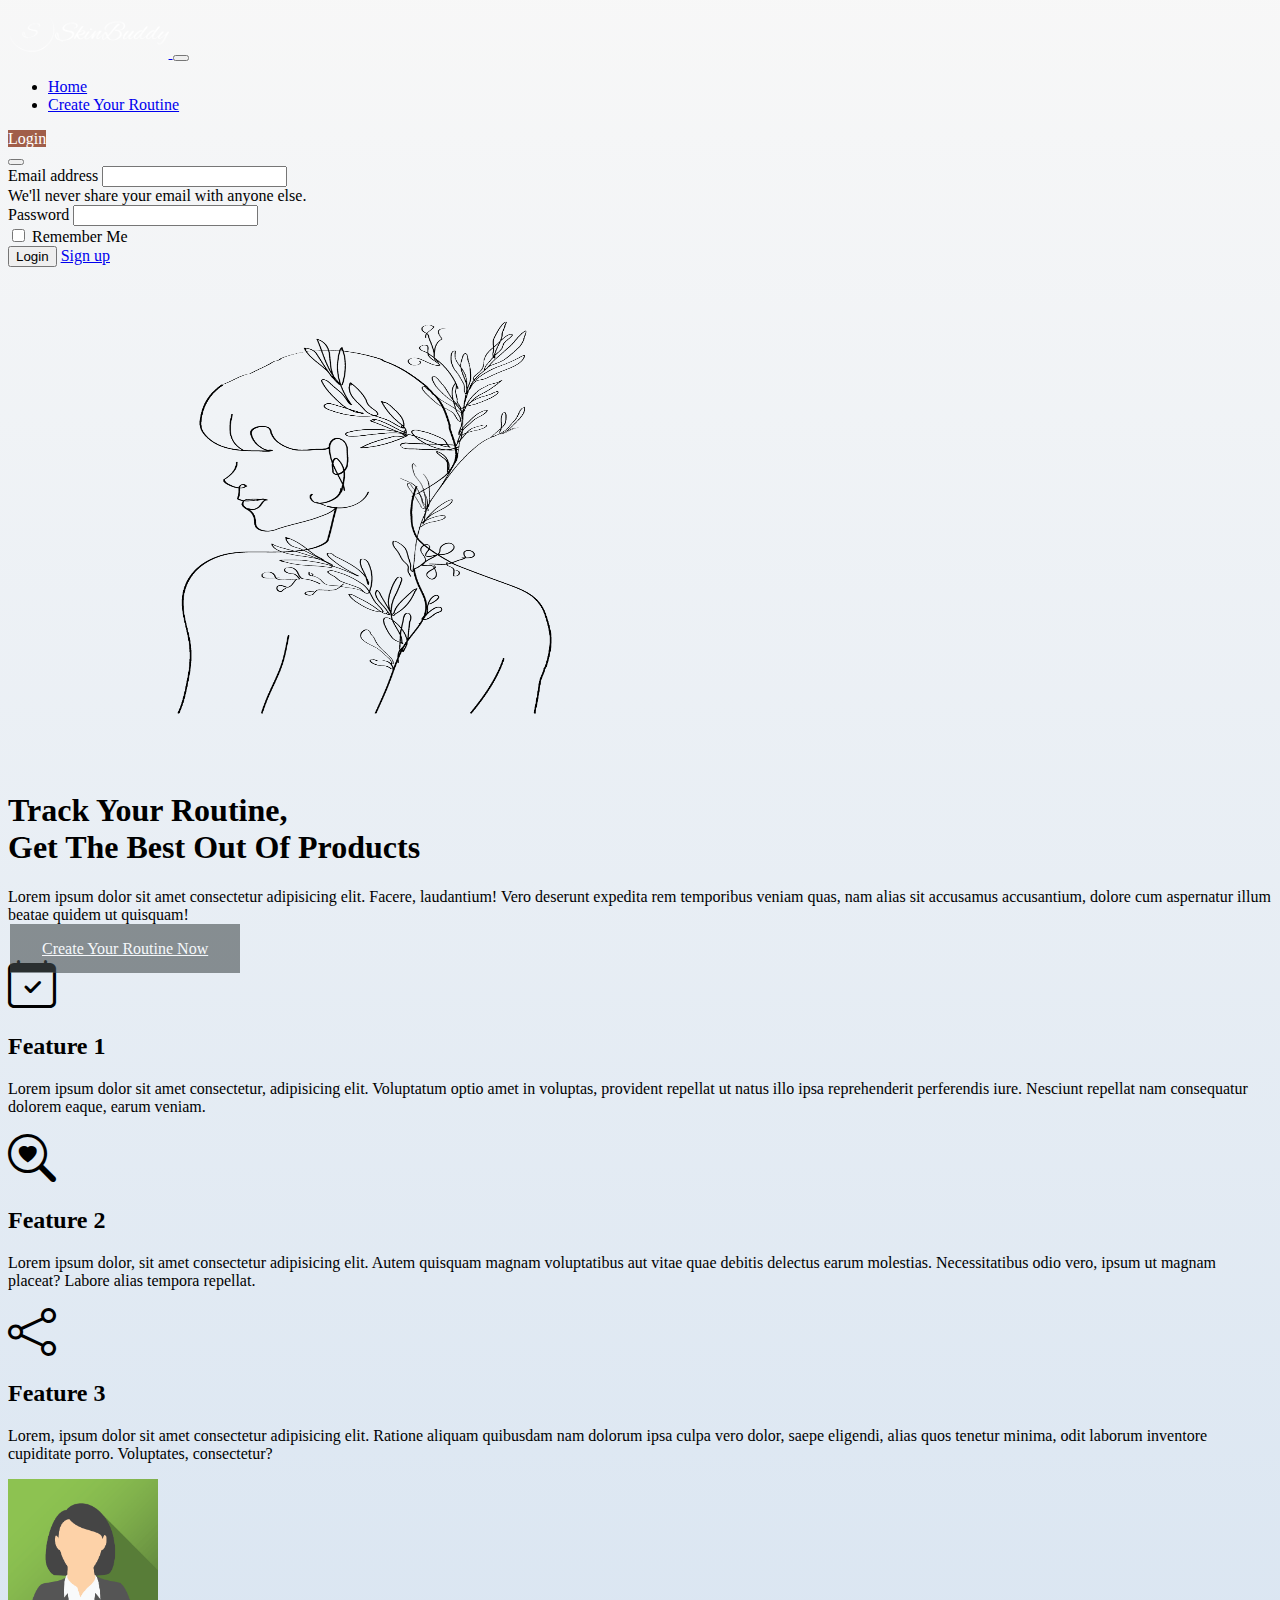
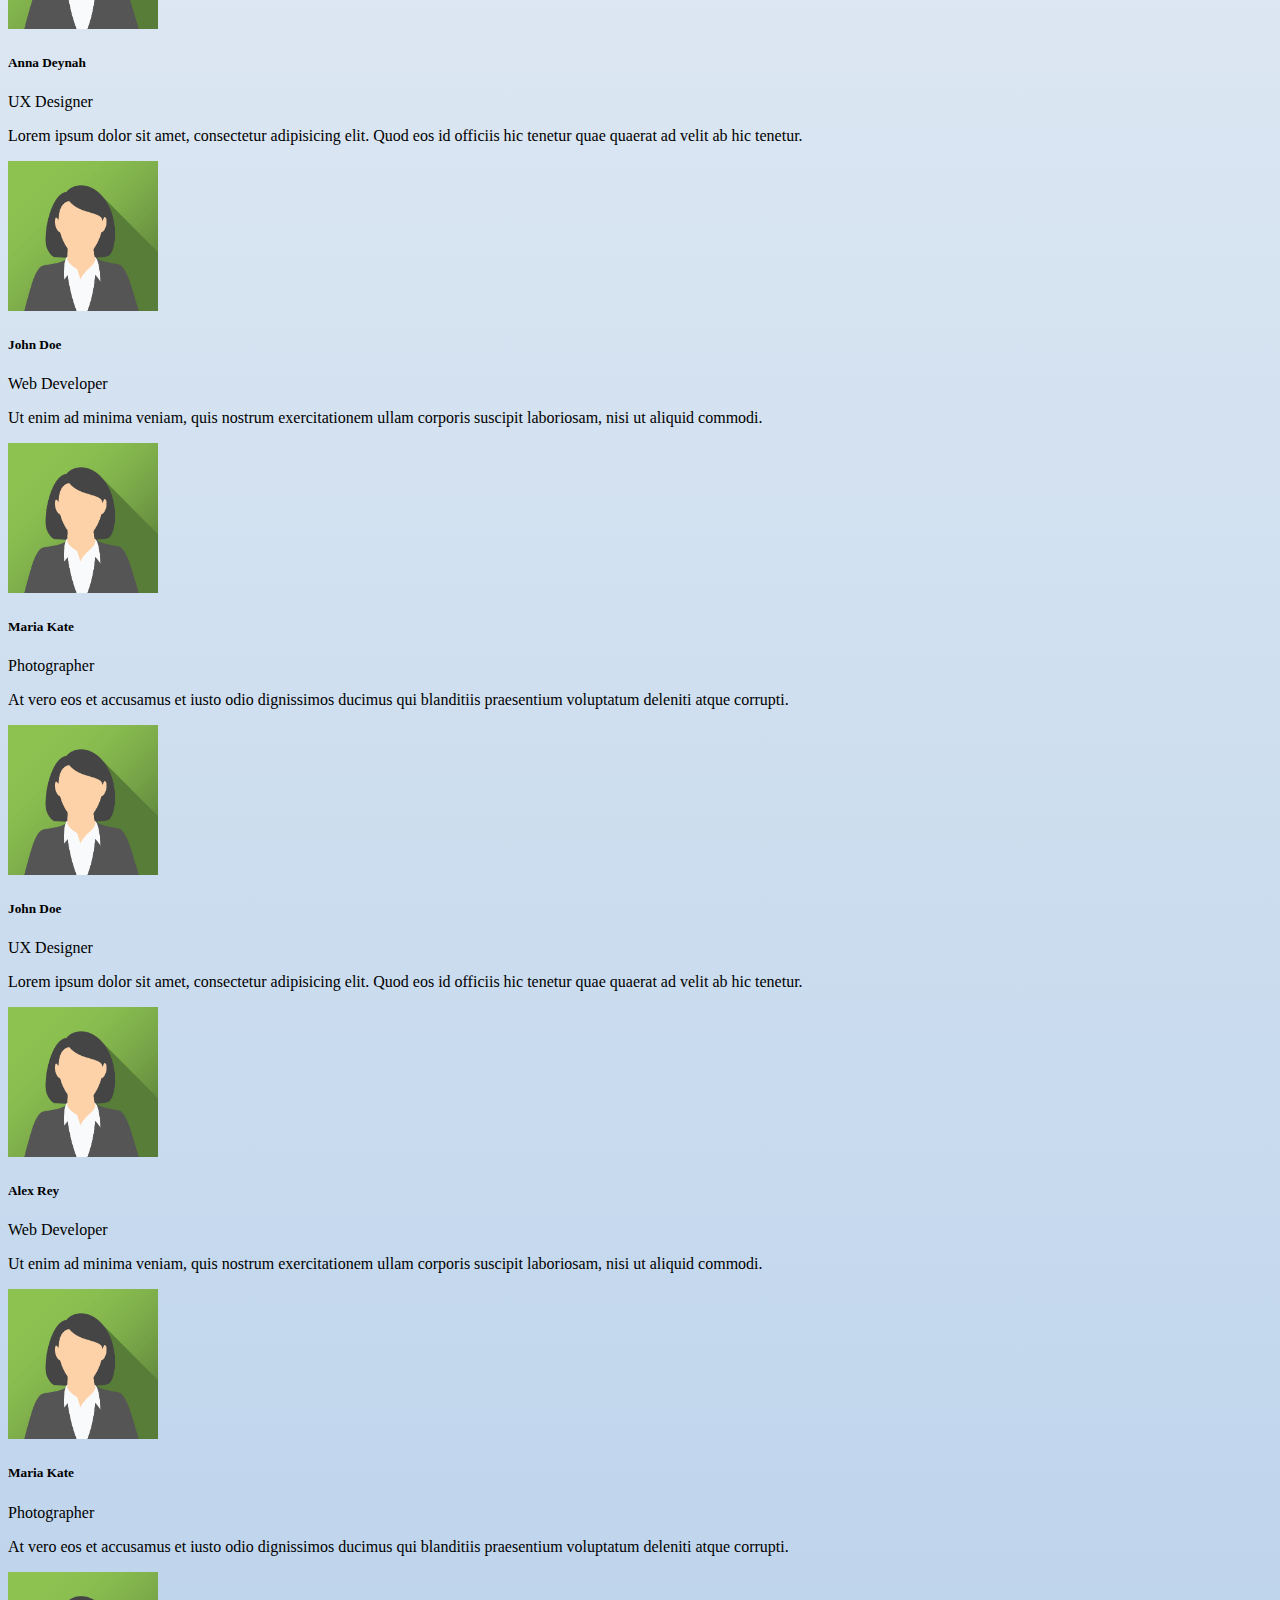
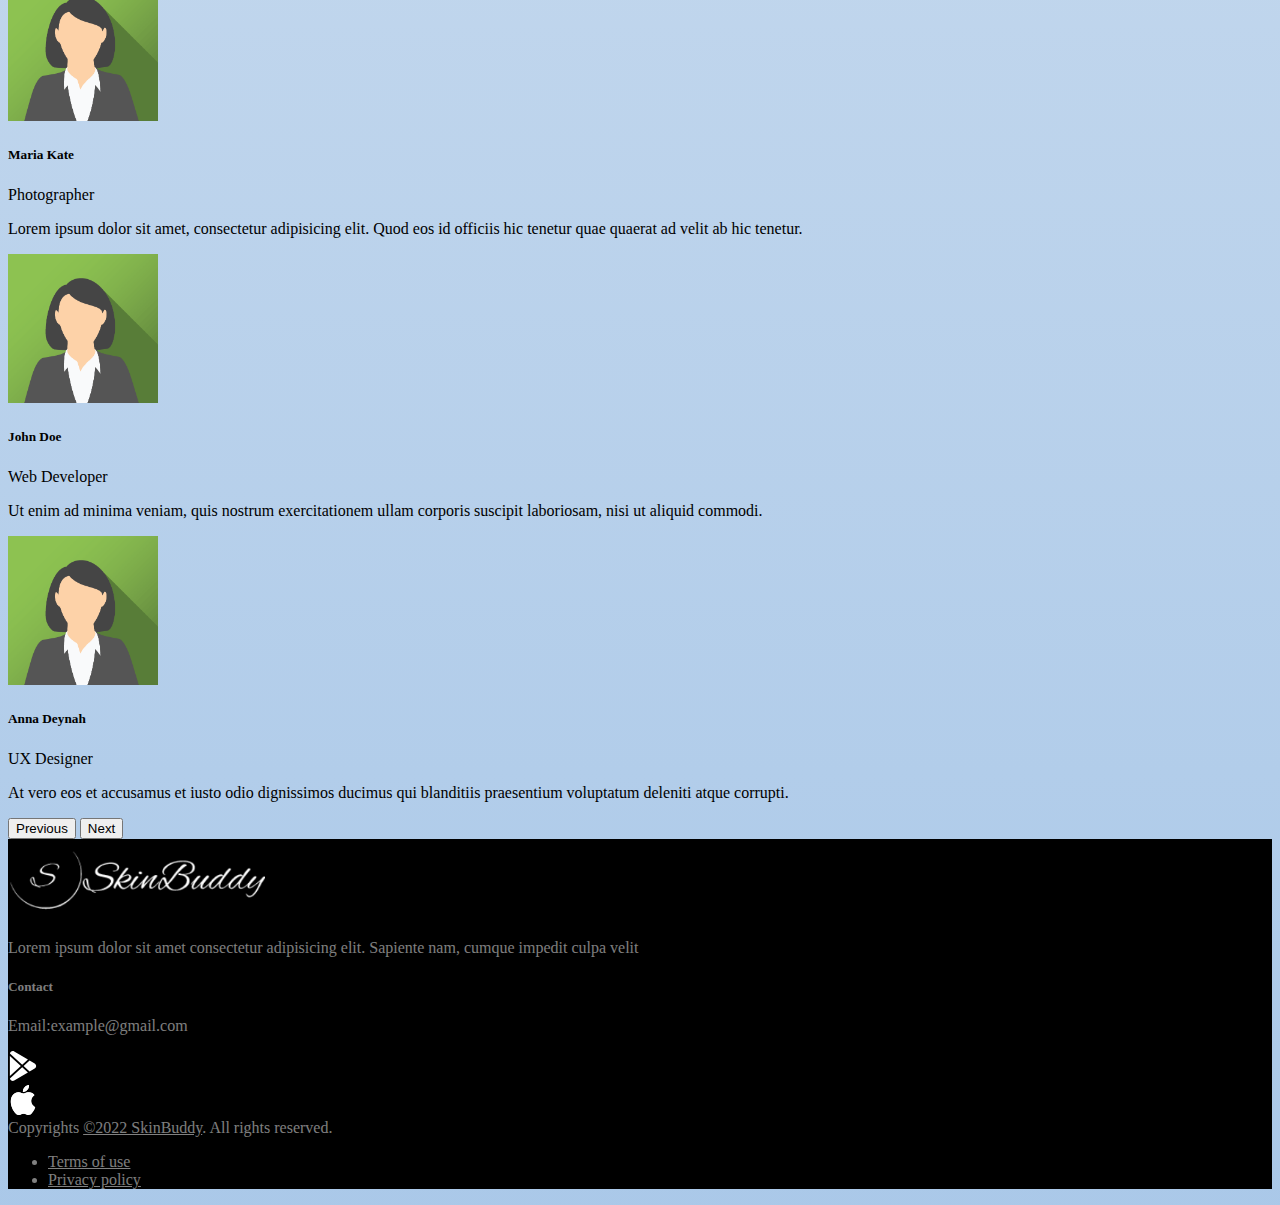
<file: index.html>
<!DOCTYPE html>
<html lang="en">

<head>
  <meta charset="UTF-8">
  <meta http-equiv="X-UA-Compatible" content="IE=edge">
  <meta name="viewport" content="width=device-width, initial-scale=1.0">
  <link href="https://cdn.jsdelivr.net/npm/bootstrap@5.0.2/dist/css/bootstrap.min.css" rel="stylesheet"
    integrity="sha384-EVSTQN3/azprG1Anm3QDgpJLIm9Nao0Yz1ztcQTwFspd3yD65VohhpuuCOmLASjC" crossorigin="anonymous">
    <link rel="stylesheet" href="https://cdn.jsdelivr.net/npm/bootstrap-icons@1.9.1/font/bootstrap-icons.css">
  <link rel="stylesheet" type="text/css" href="style.css">
  <title>SkinBuddy</title>
  <link rel="icon" type="image/x-icon" href="images/favicon.ico" />
</head>

<body>
  <header class="navbar-light navbar-sticky header-static">
    <nav class="navbar navbar-expand-xl navbar-dark bg-dark">
      <div class="container-fluid">
        <a class="navbar-brand" href="index.html">
          <img src="images/logo-brand-white.png" alt="" class="me-auto" height="50">
        </a>
        <button class="navbar-toggler" type="button" data-bs-toggle="collapse" data-bs-target="#navbarSupportedContent"
          aria-controls="navbarSupportedContent" aria-expanded="false" aria-label="Toggle navigation">
          <span class="navbar-toggler-icon"></span>
        </button>
        <div class="collapse navbar-collapse" id="navbarSupportedContent">
          <ul class="navbar-nav me-auto mb-2 mb-lg-0">
            <li class="nav-item">
              <a class="nav-link active" aria-current="page" href="#">Home</a>
            </li>
            <li class="nav-item">
              <a class="nav-link" href="routine.html">Create Your Routine</a>
            </li>
          </ul>
          <div class="nav-item">
            <a class="nav-link pull-right btn btn-secondary login-btn" role="button" href="#" data-bs-toggle="modal" data-bs-target="#loginmodal">Login</a>
            <div class="modal fade" id="loginmodal" tabindex="-1" aria-labelledby="loginmodal"
              aria-hidden="true">
              <div class="modal-dialog">
                <div class="modal-content">
                  <div class="modal-header">
                    <button type="button" class="btn-close" data-bs-dismiss="modal" aria-label="Close"></button>
                  </div>
                  <div class="modal-body">
                    <form>
                      <div class="mb-3">
                        <label for="exampleInputEmail1" class="form-label">Email address</label>
                        <input type="email" class="form-control" id="exampleInputEmail1" aria-describedby="emailHelp">
                        <div id="emailHelp" class="form-text">We'll never share your email with anyone else.</div>
                      </div>
                      <div class="mb-3">
                        <label for="exampleInputPassword1" class="form-label">Password</label>
                        <input type="password" class="form-control" id="exampleInputPassword1">
                      </div>
                      <div class="mb-3 form-check">
                        <input type="checkbox" class="form-check-input" id="exampleCheck1">
                        <label class="form-check-label" for="exampleCheck1">Remember Me</label>
                      </div>
                      <button type="submit" class="btn btn-primary">Login</button>
                      <a class="btn btn-primary" href="signup.html" role="button">Sign up</a>
                    </form>
                  </div>
                </div>
              </div>
            </div>
          </div>
        </div>
      </div>
    </nav>
  </header>
  <main>
    <section class="h-100">
      <div class="container col-xxl-8 px-4 py-5">
        <div class="row flex-lg-row-reverse align-items-center g-5 py-5">
          <div class="col-10 col-sm-8 col-lg-6">
            <img src="images/bg-image-hero-side.png" class="d-block mx-lg-auto img-fluid" alt="" width="700"
              height="500" loading="lazy">
          </div>
          <div class="col-lg-6">
            <h1 class="display-5 fw-bold lh-1 mb-3">Track Your Routine,<br>Get The Best Out Of Products</h1>
            <p class="lead" lang="zxx">Lorem ipsum dolor sit amet consectetur adipisicing elit. Facere, laudantium! Vero deserunt
              expedita rem temporibus veniam quas, nam alias sit accusamus accusantium, dolore cum aspernatur illum
              beatae
              quidem ut quisquam!</p>
            <div class="d-grid gap-2 d-md-flex justify-content-md-start">
              <a class="btn btn-outline-dark btn-lg px-4 btn-hero-cta" href="routine.html" role="button">Create Your Routine Now</a>
            </div>
          </div>
        </div>
      </div>
    </section>

    <section class="py-0 py-xl-5">
      <div class="container px-4 py-5" id="features-section">
        <div class="row g-4 py-5 row-cols-1 row-cols-lg-3">
          <div class="feature col">
            <div
              class="feature-icon d-inline-flex align-items-center justify-content-center text-bg-primary bg-gradient fs-2 mb-3">
              <i class="bi bi-calendar-check" style="font-size: 3rem;"></i>
            </div>
            <h2>Feature 1</h2>
            <p lang="zxx">Lorem ipsum dolor sit amet consectetur, adipisicing elit. Voluptatum optio amet in voluptas, provident
              repellat ut natus illo ipsa reprehenderit perferendis iure. Nesciunt repellat nam consequatur dolorem
              eaque,
              earum veniam.</p>
          </div>
          <div class="feature col">
            <div
              class="feature-icon d-inline-flex align-items-center justify-content-center text-bg-primary bg-gradient fs-2 mb-3">
              <i class="bi bi-search-heart" style="font-size: 3rem;"></i>
            </div>
            <h2>Feature 2</h2>
            <p lang="zxx">Lorem ipsum dolor, sit amet consectetur adipisicing elit. Autem quisquam magnam voluptatibus aut vitae
              quae
              debitis delectus earum molestias. Necessitatibus odio vero, ipsum ut magnam placeat? Labore alias tempora
              repellat.</p>
          </div>
          <div class="feature col">
            <div
              class="feature-icon d-inline-flex align-items-center justify-content-center text-bg-primary bg-gradient fs-2 mb-3">
              <i class="bi bi-share" style="font-size: 3rem;"></i>
            </div>
            <h2>Feature 3</h2>
            <p lang="zxx">Lorem, ipsum dolor sit amet consectetur adipisicing elit. Ratione aliquam quibusdam nam dolorum ipsa
              culpa
              vero dolor, saepe eligendi, alias quos tenetur minima, odit laborum inventore cupiditate porro.
              Voluptates,
              consectetur?
            </p>
          </div>
        </div>
      </div>
    </section>

    <section class="pb-3">
      <div id="carouselExampleControls" class="carousel slide carousel-dark text-center py-5" data-mdb-ride="carousel">
        <div class="carousel-inner py-4">
          <div class="carousel-item active">
            <div class="container">
              <div class="row">
                <div class="col-lg-4">
                  <img class="rounded-circle shadow-1-strong mb-4" src="images/card-jane-doe.png" alt="avatar"
                    style="width: 150px;" />
                  <h5 class="mb-3">Anna Deynah</h5>
                  <p>UX Designer</p>
                  <p class="text-muted" lang="zxx">
                    <i class="fas fa-quote-left pe-2"></i>
                    Lorem ipsum dolor sit amet, consectetur adipisicing elit. Quod eos id
                    officiis hic tenetur quae quaerat ad velit ab hic tenetur.
                  </p>
                </div>

                <div class="col-lg-4 d-none d-lg-block">
                  <img class="rounded-circle shadow-1-strong mb-4" src="images/card-jane-doe.png" alt="avatar"
                    style="width: 150px;" />
                  <h5 class="mb-3">John Doe</h5>
                  <p>Web Developer</p>
                  <p class="text-muted" lang="zxx">
                    <i class="fas fa-quote-left pe-2"></i>
                    Ut enim ad minima veniam, quis nostrum exercitationem ullam corporis
                    suscipit laboriosam, nisi ut aliquid commodi.
                  </p>
                </div>

                <div class="col-lg-4 d-none d-lg-block">
                  <img class="rounded-circle shadow-1-strong mb-4" src="images/card-jane-doe.png" alt="avatar"
                    style="width: 150px;" />
                  <h5 class="mb-3">Maria Kate</h5>
                  <p>Photographer</p>
                  <p class="text-muted" lang="zxx">
                    <i class="fas fa-quote-left pe-2"></i>
                    At vero eos et accusamus et iusto odio dignissimos ducimus qui blanditiis
                    praesentium voluptatum deleniti atque corrupti.
                  </p>
                </div>
              </div>
            </div>
          </div>

          <div class="carousel-item">
            <div class="container">
              <div class="row">
                <div class="col-lg-4">
                  <img class="rounded-circle shadow-1-strong mb-4" src="images/card-jane-doe.png" alt="avatar"
                    style="width: 150px;" />
                  <h5 class="mb-3">John Doe</h5>
                  <p>UX Designer</p>
                  <p class="text-muted" lang="zxx">
                    <i class="fas fa-quote-left pe-2"></i>
                    Lorem ipsum dolor sit amet, consectetur adipisicing elit. Quod eos id
                    officiis hic tenetur quae quaerat ad velit ab hic tenetur.
                  </p>
                </div>

                <div class="col-lg-4 d-none d-lg-block">
                  <img class="rounded-circle shadow-1-strong mb-4" src="images/card-jane-doe.png" alt="avatar"
                    style="width: 150px;" />
                  <h5 class="mb-3">Alex Rey</h5>
                  <p>Web Developer</p>
                  <p class="text-muted" lang="zxx">
                    <i class="fas fa-quote-left pe-2"></i>
                    Ut enim ad minima veniam, quis nostrum exercitationem ullam corporis
                    suscipit laboriosam, nisi ut aliquid commodi.
                  </p>
                </div>

                <div class="col-lg-4 d-none d-lg-block">
                  <img class="rounded-circle shadow-1-strong mb-4" src="images/card-jane-doe.png" alt="avatar"
                    style="width: 150px;" />
                  <h5 class="mb-3">Maria Kate</h5>
                  <p>Photographer</p>
                  <p class="text-muted" lang="zxx">
                    <i class="fas fa-quote-left pe-2"></i>
                    At vero eos et accusamus et iusto odio dignissimos ducimus qui blanditiis
                    praesentium voluptatum deleniti atque corrupti.
                  </p>
                </div>
              </div>
            </div>
          </div>

          <div class="carousel-item">
            <div class="container">
              <div class="row">
                <div class="col-lg-4">
                  <img class="rounded-circle shadow-1-strong mb-4" src="images/card-jane-doe.png" alt="avatar"
                    style="width: 150px;" />
                  <h5 class="mb-3">Maria Kate</h5>
                  <p>Photographer</p>
                  <p class="text-muted" lang="zxx">
                    <i class="fas fa-quote-left pe-2"></i>
                    Lorem ipsum dolor sit amet, consectetur adipisicing elit. Quod eos id
                    officiis hic tenetur quae quaerat ad velit ab hic tenetur.
                  </p>
                </div>

                <div class="col-lg-4 d-none d-lg-block">
                  <img class="rounded-circle shadow-1-strong mb-4" src="images/card-jane-doe.png" alt="avatar"
                    style="width: 150px;" />
                  <h5 class="mb-3">John Doe</h5>
                  <p>Web Developer</p>
                  <p class="text-muted" lang="zxx">
                    <i class="fas fa-quote-left pe-2"></i>
                    Ut enim ad minima veniam, quis nostrum exercitationem ullam corporis
                    suscipit laboriosam, nisi ut aliquid commodi.
                  </p>
                </div>

                <div class="col-lg-4 d-none d-lg-block">
                  <img class="rounded-circle shadow-1-strong mb-4" src="images/card-jane-doe.png" alt="avatar"
                    style="width: 150px;" />
                  <h5 class="mb-3">Anna Deynah</h5>
                  <p>UX Designer</p>
                  <p class="text-muted" lang="zxx">
                    <i class="fas fa-quote-left pe-2"></i>
                    At vero eos et accusamus et iusto odio dignissimos ducimus qui blanditiis
                    praesentium voluptatum deleniti atque corrupti.
                  </p>
                </div>
              </div>
            </div>
          </div>
        </div>

        <button class="carousel-control-prev" type="button" data-bs-target="#carouselExampleControls"
          data-bs-slide="prev">
          <span class="carousel-control-prev-icon" aria-hidden="true"></span>
          <span class="visually-hidden">Previous</span>
        </button>
        <button class="carousel-control-next" type="button" data-bs-target="#carouselExampleControls"
          data-bs-slide="next">
          <span class="carousel-control-next-icon" aria-hidden="true"></span>
          <span class="visually-hidden">Next</span>
        </button>
      </div>

    </section>
  </main>

  <footer class="pt-2">
    <div class="container">
      <div class="row g-4">
        <div class="col-lg-3">
          <a class="me-0" href="index.html">
            <img class="light-mode-item h-20px me-auto" src="images/logo-brand-white.png" alt="logo"
              height="80">
          </a>
          <p class="my-1" lang="zxx">Lorem ipsum dolor sit amet consectetur adipisicing elit. Sapiente nam, cumque
            impedit culpa velit </p>
        </div>
        <div class="col-lg-6">
        </div>
        <div class="col-lg-3 py-2">
          <h5 class="mb-1 mb-md-2">Contact</h5>
          <p class="mb-0">Email:<span class="h6 fw-light ms-2">example@gmail.com</span></p>
          <div class="row mt-2 py-sm-4">
            <div class="col-6 col-sm-4 col-md-3 col-lg-6">
              <a href="#"> <svg xmlns="http://www.w3.org/2000/svg" width="30" height="30" fill="currentColor"
                  class="bi bi-google-play" viewBox="0 0 16 16">
                  <path
                    d="M14.222 9.374c1.037-.61 1.037-2.137 0-2.748L11.528 5.04 8.32 8l3.207 2.96 2.694-1.586Zm-3.595 2.116L7.583 8.68 1.03 14.73c.201 1.029 1.36 1.61 2.303 1.055l7.294-4.295ZM1 13.396V2.603L6.846 8 1 13.396ZM1.03 1.27l6.553 6.05 3.044-2.81L3.333.215C2.39-.341 1.231.24 1.03 1.27Z" />
                </svg></a>
            </div>
            <div class="col-6 col-sm-4 col-md-3 col-lg-6 px-8">
              <a href="#"> <svg xmlns="http://www.w3.org/2000/svg" width="30" height="30" fill="currentColor"
                  class="bi bi-apple" viewBox="0 0 16 16">
                  <path
                    d="M11.182.008C11.148-.03 9.923.023 8.857 1.18c-1.066 1.156-.902 2.482-.878 2.516.024.034 1.52.087 2.475-1.258.955-1.345.762-2.391.728-2.43Zm3.314 11.733c-.048-.096-2.325-1.234-2.113-3.422.212-2.189 1.675-2.789 1.698-2.854.023-.065-.597-.79-1.254-1.157a3.692 3.692 0 0 0-1.563-.434c-.108-.003-.483-.095-1.254.116-.508.139-1.653.589-1.968.607-.316.018-1.256-.522-2.267-.665-.647-.125-1.333.131-1.824.328-.49.196-1.422.754-2.074 2.237-.652 1.482-.311 3.83-.067 4.56.244.729.625 1.924 1.273 2.796.576.984 1.34 1.667 1.659 1.899.319.232 1.219.386 1.843.067.502-.308 1.408-.485 1.766-.472.357.013 1.061.154 1.782.539.571.197 1.111.115 1.652-.105.541-.221 1.324-1.059 2.238-2.758.347-.79.505-1.217.473-1.282Z" />
                  <path
                    d="M11.182.008C11.148-.03 9.923.023 8.857 1.18c-1.066 1.156-.902 2.482-.878 2.516.024.034 1.52.087 2.475-1.258.955-1.345.762-2.391.728-2.43Zm3.314 11.733c-.048-.096-2.325-1.234-2.113-3.422.212-2.189 1.675-2.789 1.698-2.854.023-.065-.597-.79-1.254-1.157a3.692 3.692 0 0 0-1.563-.434c-.108-.003-.483-.095-1.254.116-.508.139-1.653.589-1.968.607-.316.018-1.256-.522-2.267-.665-.647-.125-1.333.131-1.824.328-.49.196-1.422.754-2.074 2.237-.652 1.482-.311 3.83-.067 4.56.244.729.625 1.924 1.273 2.796.576.984 1.34 1.667 1.659 1.899.319.232 1.219.386 1.843.067.502-.308 1.408-.485 1.766-.472.357.013 1.061.154 1.782.539.571.197 1.111.115 1.652-.105.541-.221 1.324-1.059 2.238-2.758.347-.79.505-1.217.473-1.282Z" />
                </svg> </a>
            </div>
          </div>
        </div>
      </div>
      <div class="py-sm-2">
        <div class="container px-0">
          <div class="d-lg-flex justify-content-between align-items-center py-3 text-center">
            <div class="text-primary-hover"> Copyrights <a href="#" class="text-white-50 copyright-text">©2022
                SkinBuddy</a>. All rights reserved. </div>
            <div class="mt-3 mt-lg-0">
              <ul class="nav list-inline mb-0 justify-content-center">
                <li class="list-inline-item"><a class="nav-link tcaLinks" href="#">Terms of use</a></li>
                <li class="list-inline-item"><a class="nav-link pe-0 tcaLinks" href="#">Privacy policy</a></li>
              </ul>
            </div>
          </div>
        </div>
      </div>
    </div>
  </footer>

  <script src="https://cdn.jsdelivr.net/npm/bootstrap@5.0.2/dist/js/bootstrap.bundle.min.js"
    integrity="sha384-MrcW6ZMFYlzcLA8Nl+NtUVF0sA7MsXsP1UyJoMp4YLEuNSfAP+JcXn/tWtIaxVXM"
    crossorigin="anonymous"></script>
    <script src="script.js"></script>
</body>

</html>
</file>
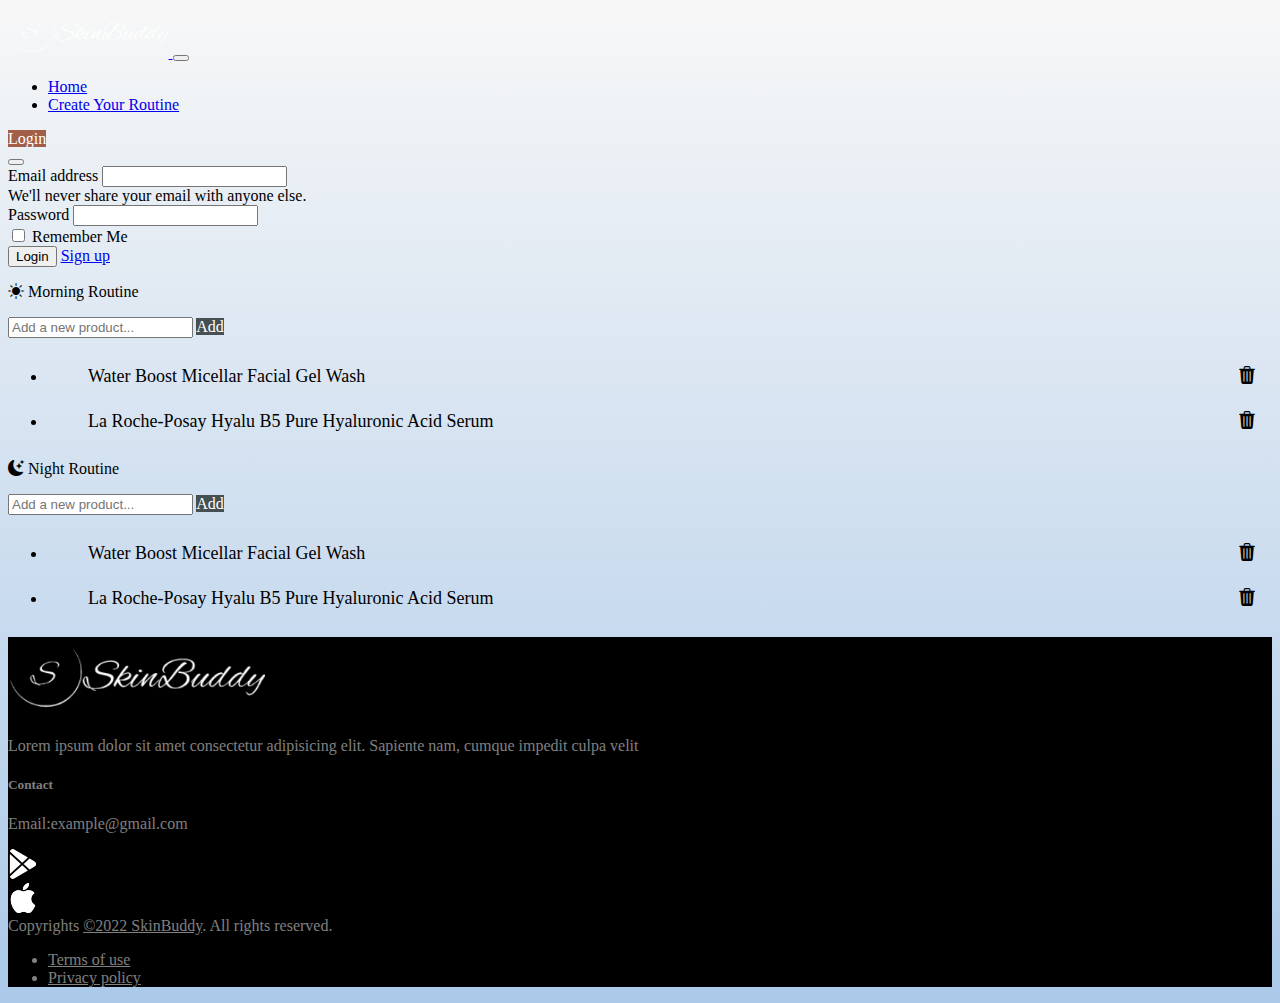
<file: routine.html>
<!DOCTYPE html>
<html lang="en">

<head>
    <meta charset="UTF-8">
    <meta http-equiv="X-UA-Compatible" content="IE=edge">
    <meta name="viewport" content="width=device-width, initial-scale=1.0">
    <link href="https://cdn.jsdelivr.net/npm/bootstrap@5.0.2/dist/css/bootstrap.min.css" rel="stylesheet"
        integrity="sha384-EVSTQN3/azprG1Anm3QDgpJLIm9Nao0Yz1ztcQTwFspd3yD65VohhpuuCOmLASjC" crossorigin="anonymous">
    <link rel="stylesheet" href="https://cdn.jsdelivr.net/npm/bootstrap-icons@1.9.1/font/bootstrap-icons.css">
    <link rel="stylesheet" type="text/css" href="style.css">
    <title>Create Your Routine</title>
    <link rel="icon" type="image/x-icon" href="images/favicon.ico" />
</head>

<body>
    <header class="navbar-light navbar-sticky header-static">
        <nav class="navbar navbar-expand-xl navbar-dark bg-dark">
          <div class="container-fluid">
            <a class="navbar-brand" href="index.html">
              <img class="me-auto" src="images/logo-brand-white.png" alt="" height="50">
            </a>
            <button class="navbar-toggler" type="button" data-bs-toggle="collapse" data-bs-target="#navbarSupportedContent"
              aria-controls="navbarSupportedContent" aria-expanded="false" aria-label="Toggle navigation">
              <span class="navbar-toggler-icon"></span>
            </button>
            <div class="collapse navbar-collapse" id="navbarSupportedContent">
              <ul class="navbar-nav me-auto mb-2 mb-lg-0">
                <li class="nav-item">
                  <a class="nav-link" href="index.html">Home</a>
                </li>
                <li class="nav-item">
                  <a class="nav-link active" aria-current="page" href="#">Create Your Routine</a>
                </li>
              </ul>
              <div class="nav-item">
                <a class="nav-link pull-right btn btn-secondary login-btn" role="button" href="#" data-bs-toggle="modal" data-bs-target="#loginmodal">Login</a>
                <div class="modal fade" id="loginmodal" tabindex="-1" aria-labelledby="loginmodal"
                  aria-hidden="true">
                  <div class="modal-dialog">
                    <div class="modal-content">
                      <div class="modal-header">
                        <button type="button" class="btn-close" data-bs-dismiss="modal" aria-label="Close"></button>
                      </div>
                      <div class="modal-body">
                        <form>
                          <div class="mb-3">
                            <label for="exampleInputEmail1" class="form-label">Email address</label>
                            <input type="email" class="form-control" id="exampleInputEmail1" aria-describedby="emailHelp">
                            <div id="emailHelp" class="form-text">We'll never share your email with anyone else.</div>
                          </div>
                          <div class="mb-3">
                            <label for="exampleInputPassword1" class="form-label">Password</label>
                            <input type="password" class="form-control" id="exampleInputPassword1">
                          </div>
                          <div class="mb-3 form-check">
                            <input type="checkbox" class="form-check-input" id="exampleCheck1">
                            <label class="form-check-label" for="exampleCheck1">Remember Me</label>
                          </div>
                          <button type="submit" class="btn btn-primary">Login</button>
                          <a class="btn btn-primary" href="signup.html" role="button">Sign up</a>
                        </form>
                      </div>
                    </div>
                  </div>
                </div>
              </div>
            </div>
          </div>
        </nav>
      </header>
    <main>       
            <div class="container h-100 py-md-5">
                <div class="my-3">
                    <p class="h1 text-center mt-3 mb-4 pb-3 text-morning-title">
                        <i class="bi bi-sun-fill"></i>
                        Morning Routine
                    </p>
                    <div class="d-flex flex-row">
                        <input type="text" class="form-control me-2" id="productListInput1" placeholder="Add a new product...">
                        <span onclick="newElementToMorning()" class="btn btn-morning-add">Add</span>
                    </div>
                </div>
                <!--Add a calender if needed -->

                <ul id="morningList" class="list-unstyled">
                    <li class="morning-list-item">
                        Water Boost Micellar Facial Gel Wash
                    </li>
                    <li class="morning-list-item">La Roche-Posay Hyalu B5 Pure Hyaluronic Acid Serum
                    </li>
                </ul>
            </div>
       

            <div class="container h-100 py-md-5">
                <div class="my-3">
                    <p class="h1 text-center mt-3 mb-4 pb-3 text-morning-title">
                        <i class="bi bi-moon-stars-fill"></i>
                        Night Routine
                    </p>
                    <div class="d-flex flex-row">
                        <input type="text" class="form-control me-2" id="productListInput2" placeholder="Add a new product...">
                        <span onclick="newElementToNight()" class="btn btn-morning-add">Add</span>
                    </div>
                </div>
                <!--Add a calender if needed -->

                <ul id="nightList" class="list-unstyled">
                    <li class="night-list-item">
                        Water Boost Micellar Facial Gel Wash
                    </li>
                    <li class="night-list-item">La Roche-Posay Hyalu B5 Pure Hyaluronic Acid Serum
                    </li>
                </ul>
            </div>

    </main>

    <footer class="pt-2">
        <div class="container">
          <div class="row g-4">
            <div class="col-lg-3">
              <a class="me-0" href="index.html">
                <img class="light-mode-item h-20px me-auto" src="images/logo-brand-white.png" alt="logo"
                  height="80">
              </a>
              <p class="my-1">Lorem ipsum dolor sit amet consectetur adipisicing elit. Sapiente nam, cumque
                impedit culpa velit </p>
            </div>
            <div class="col-lg-6">
            </div>
            <div class="col-lg-3 py-2">
              <h5 class="mb-1 mb-md-2">Contact</h5>
              <p class="mb-0">Email:<span class="h6 fw-light ms-2">example@gmail.com</span></p>
              <div class="row mt-2 py-sm-4">
                <div class="col-6 col-sm-4 col-md-3 col-lg-6">
                  <a href="#"> <svg xmlns="http://www.w3.org/2000/svg" width="30" height="30" fill="currentColor"
                      class="bi bi-google-play" viewBox="0 0 16 16">
                      <path
                        d="M14.222 9.374c1.037-.61 1.037-2.137 0-2.748L11.528 5.04 8.32 8l3.207 2.96 2.694-1.586Zm-3.595 2.116L7.583 8.68 1.03 14.73c.201 1.029 1.36 1.61 2.303 1.055l7.294-4.295ZM1 13.396V2.603L6.846 8 1 13.396ZM1.03 1.27l6.553 6.05 3.044-2.81L3.333.215C2.39-.341 1.231.24 1.03 1.27Z" />
                    </svg></a>
                </div>
                <div class="col-6 col-sm-4 col-md-3 col-lg-6 px-8">
                  <a href="#"> <svg xmlns="http://www.w3.org/2000/svg" width="30" height="30" fill="currentColor"
                      class="bi bi-apple" viewBox="0 0 16 16">
                      <path
                        d="M11.182.008C11.148-.03 9.923.023 8.857 1.18c-1.066 1.156-.902 2.482-.878 2.516.024.034 1.52.087 2.475-1.258.955-1.345.762-2.391.728-2.43Zm3.314 11.733c-.048-.096-2.325-1.234-2.113-3.422.212-2.189 1.675-2.789 1.698-2.854.023-.065-.597-.79-1.254-1.157a3.692 3.692 0 0 0-1.563-.434c-.108-.003-.483-.095-1.254.116-.508.139-1.653.589-1.968.607-.316.018-1.256-.522-2.267-.665-.647-.125-1.333.131-1.824.328-.49.196-1.422.754-2.074 2.237-.652 1.482-.311 3.83-.067 4.56.244.729.625 1.924 1.273 2.796.576.984 1.34 1.667 1.659 1.899.319.232 1.219.386 1.843.067.502-.308 1.408-.485 1.766-.472.357.013 1.061.154 1.782.539.571.197 1.111.115 1.652-.105.541-.221 1.324-1.059 2.238-2.758.347-.79.505-1.217.473-1.282Z" />
                      <path
                        d="M11.182.008C11.148-.03 9.923.023 8.857 1.18c-1.066 1.156-.902 2.482-.878 2.516.024.034 1.52.087 2.475-1.258.955-1.345.762-2.391.728-2.43Zm3.314 11.733c-.048-.096-2.325-1.234-2.113-3.422.212-2.189 1.675-2.789 1.698-2.854.023-.065-.597-.79-1.254-1.157a3.692 3.692 0 0 0-1.563-.434c-.108-.003-.483-.095-1.254.116-.508.139-1.653.589-1.968.607-.316.018-1.256-.522-2.267-.665-.647-.125-1.333.131-1.824.328-.49.196-1.422.754-2.074 2.237-.652 1.482-.311 3.83-.067 4.56.244.729.625 1.924 1.273 2.796.576.984 1.34 1.667 1.659 1.899.319.232 1.219.386 1.843.067.502-.308 1.408-.485 1.766-.472.357.013 1.061.154 1.782.539.571.197 1.111.115 1.652-.105.541-.221 1.324-1.059 2.238-2.758.347-.79.505-1.217.473-1.282Z" />
                    </svg> </a>
                </div>
              </div>
            </div>
          </div>
          <div class="py-sm-2">
            <div class="container px-0">
              <div class="d-lg-flex justify-content-between align-items-center py-3 text-center text-md-left">
                <div class="text-primary-hover"> Copyrights <a href="#" class="text-white-50 copyright-text">©2022
                    SkinBuddy</a>. All rights reserved. </div>
                <div class="mt-3 mt-lg-0">
                  <ul class="nav list-inline mb-0 justify-content-center">
                    <li class="list-inline-item"><a class="nav-link tcaLinks" href="#">Terms of use</a></li>
                    <li class="list-inline-item"><a class="nav-link pe-0 tcaLinks" href="#">Privacy policy</a></li>
                  </ul>
                </div>
              </div>
            </div>
          </div>
        </div>
      </footer>

    <script src="https://cdn.jsdelivr.net/npm/bootstrap@5.0.2/dist/js/bootstrap.bundle.min.js"
        integrity="sha384-MrcW6ZMFYlzcLA8Nl+NtUVF0sA7MsXsP1UyJoMp4YLEuNSfAP+JcXn/tWtIaxVXM"
        crossorigin="anonymous"></script>
        <script src="script.js"></script>
</body>

</html>
</file>
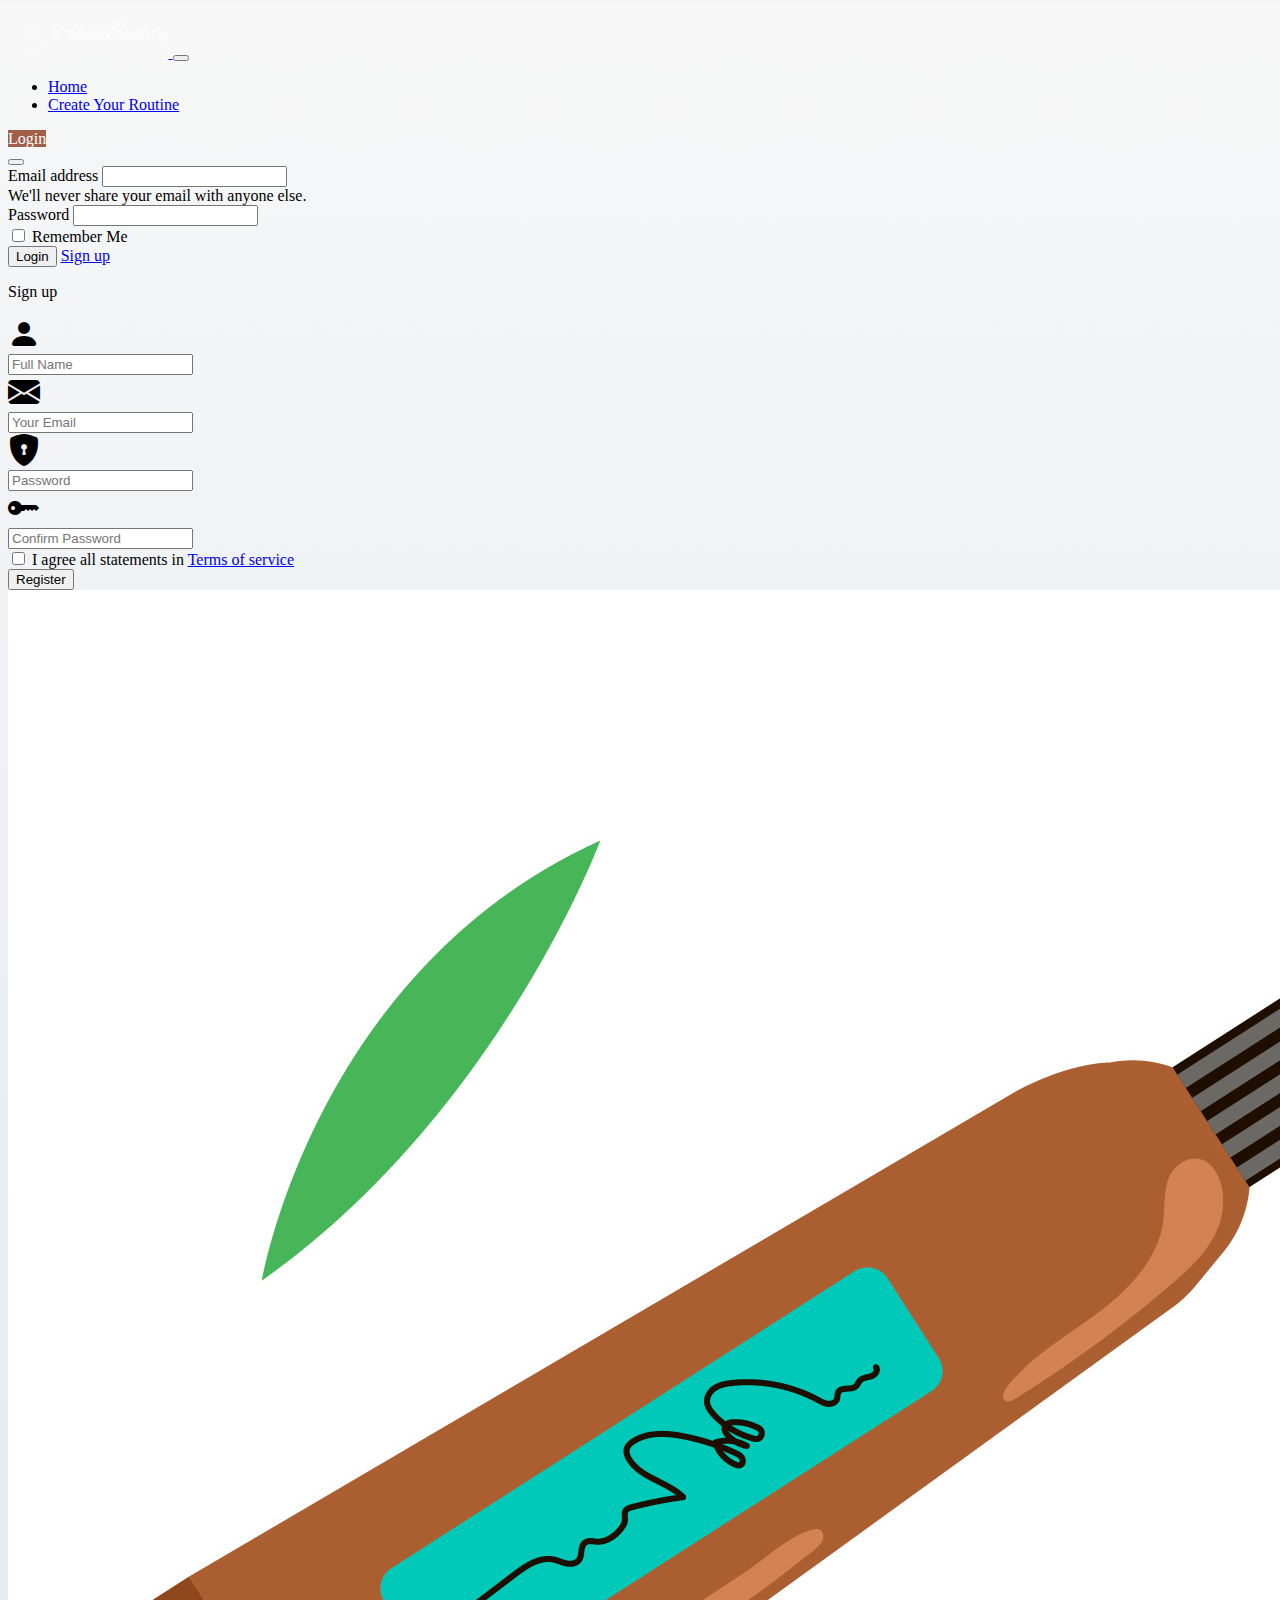
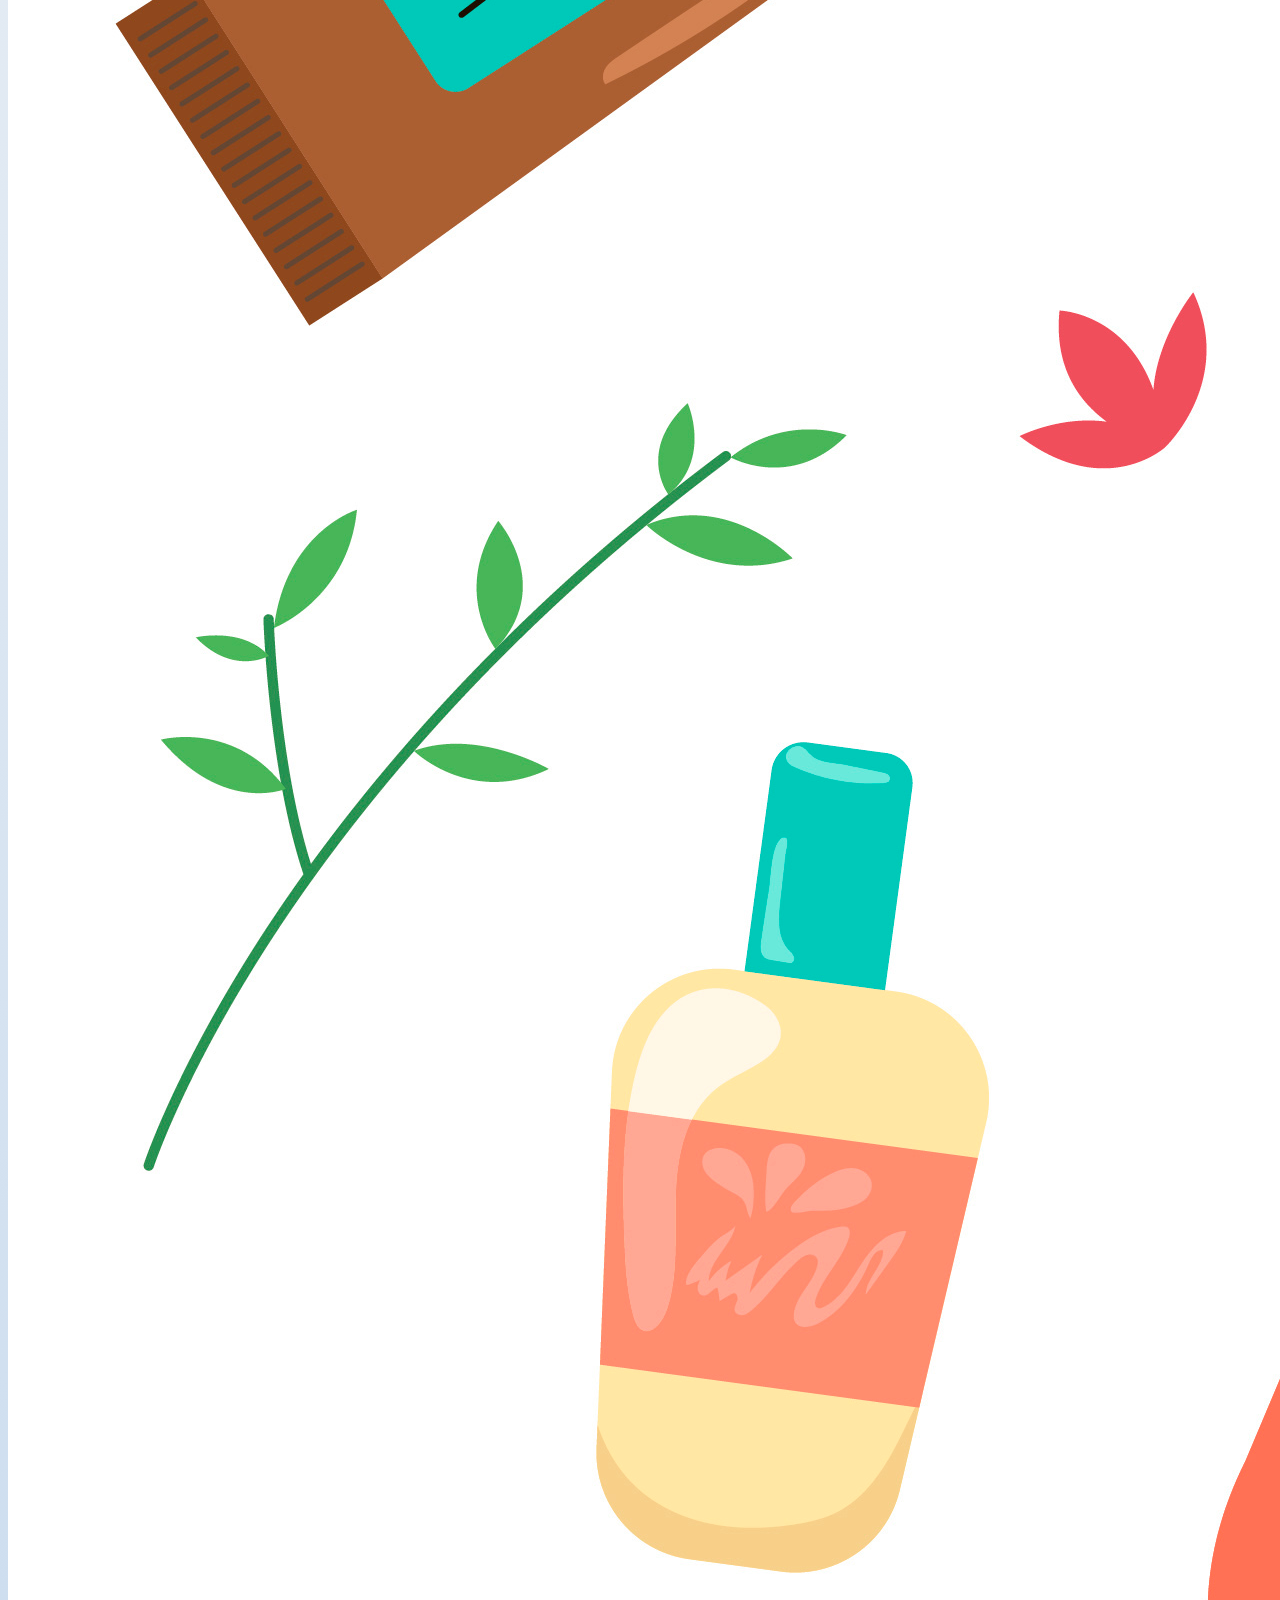
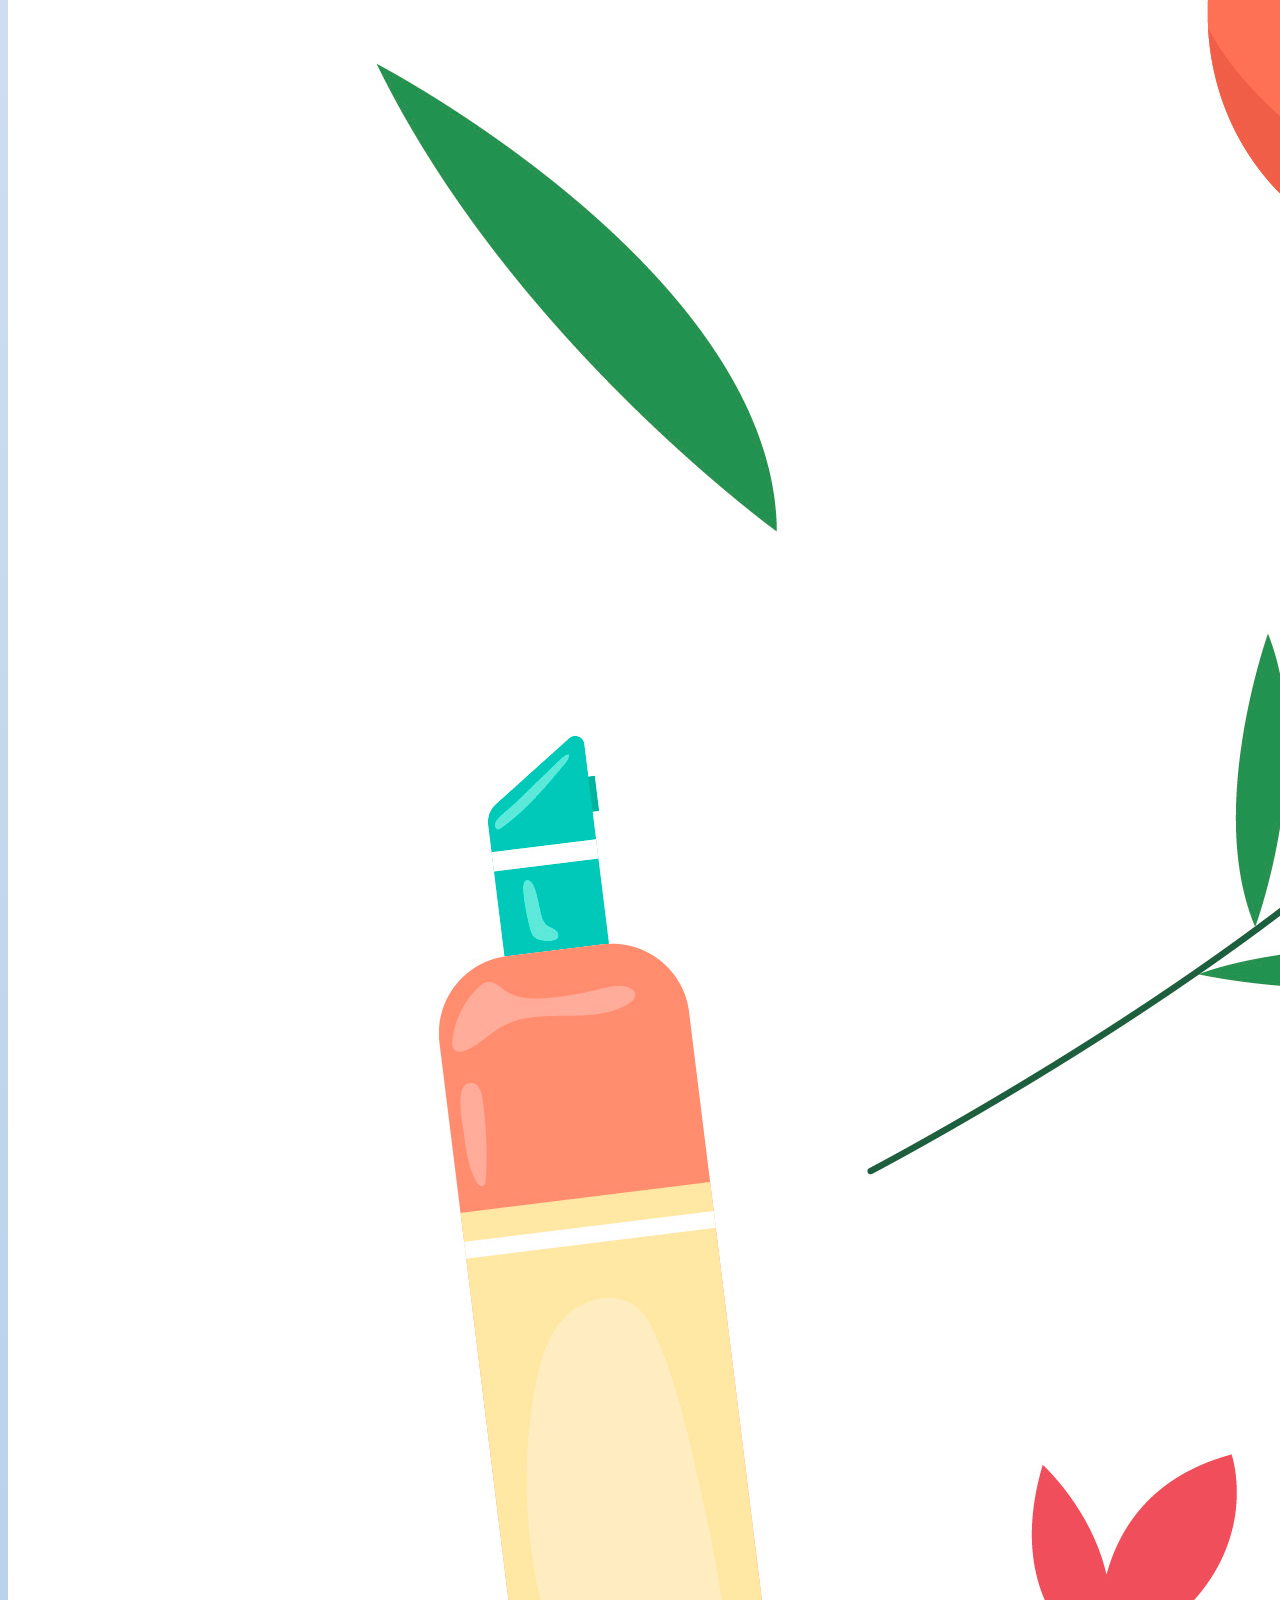
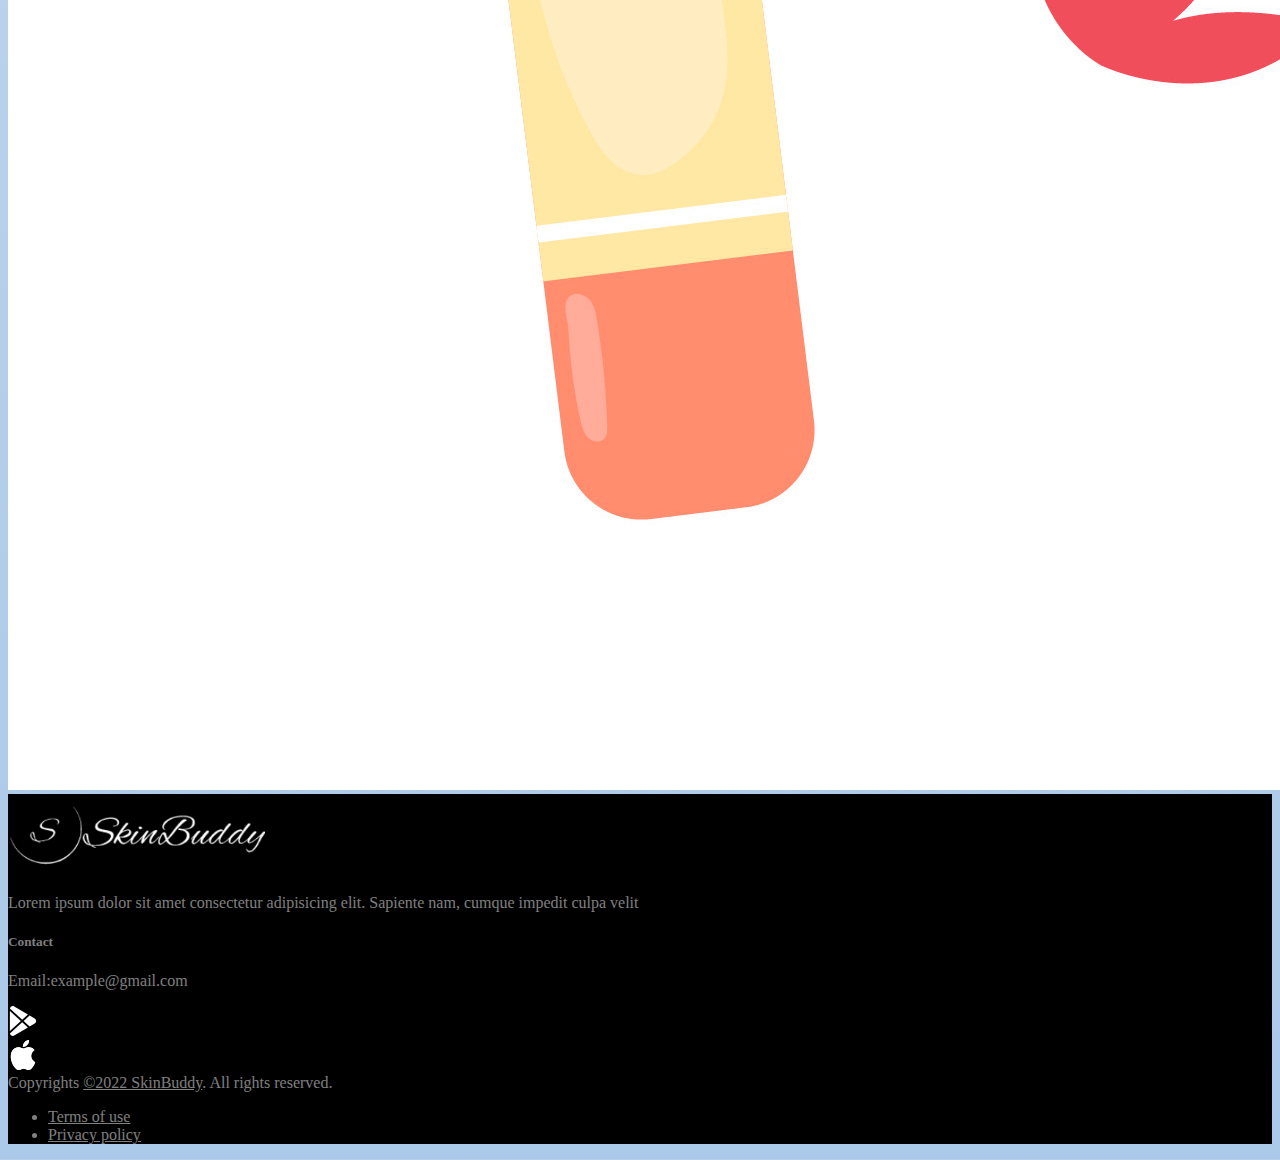
<file: signup.html>
<!DOCTYPE html>
<html lang="en">
    <head>
        <meta charset="UTF-8">
        <meta http-equiv="X-UA-Compatible" content="IE=edge">
        <meta name="viewport" content="width=device-width, initial-scale=1.0">
        <link href="https://cdn.jsdelivr.net/npm/bootstrap@5.0.2/dist/css/bootstrap.min.css" rel="stylesheet"
          integrity="sha384-EVSTQN3/azprG1Anm3QDgpJLIm9Nao0Yz1ztcQTwFspd3yD65VohhpuuCOmLASjC" crossorigin="anonymous">
        <link rel="stylesheet" href="https://cdn.jsdelivr.net/npm/bootstrap-icons@1.9.1/font/bootstrap-icons.css">
        <link rel="stylesheet" type="text/css" href="style.css">
        <title>Sign Up</title>
        <link rel="icon" type="image/x-icon" href="images/favicon.ico" />
      </head>
<body>
  <header class="navbar-light navbar-sticky header-static">
    <nav class="navbar navbar-expand-xl navbar-dark bg-dark">
      <div class="container-fluid">
        <a class="navbar-brand" href="index.html">
          <img class="me-auto" src="images/logo-brand-white.png" alt="" height="50">
        </a>
        <button class="navbar-toggler" type="button" data-bs-toggle="collapse" data-bs-target="#navbarSupportedContent"
          aria-controls="navbarSupportedContent" aria-expanded="false" aria-label="Toggle navigation">
          <span class="navbar-toggler-icon"></span>
        </button>
        <div class="collapse navbar-collapse" id="navbarSupportedContent">
          <ul class="navbar-nav me-auto mb-2 mb-lg-0">
            <li class="nav-item">
              <a class="nav-link" href="index.html">Home</a>
            </li>
            <li class="nav-item">
              <a class="nav-link" href="routine.html">Create Your Routine</a>
            </li>
          </ul>
          <div class="nav-item">
            <a class="nav-link pull-right btn btn-secondary login-btn" aria-current="page" role="button" href="#" data-bs-toggle="modal" data-bs-target="#loginmodal">Login</a>
            <div class="modal fade" id="loginmodal" tabindex="-1" aria-labelledby="loginmodal"
              aria-hidden="true">
              <div class="modal-dialog">
                <div class="modal-content">
                  <div class="modal-header">
                    <button type="button" class="btn-close" data-bs-dismiss="modal" aria-label="Close"></button>
                  </div>
                  <div class="modal-body">
                    <form>
                      <div class="mb-3">
                        <label for="exampleInputEmail1" class="form-label">Email address</label>
                        <input type="email" class="form-control" id="exampleInputEmail1" aria-describedby="emailHelp">
                        <div id="emailHelp" class="form-text">We'll never share your email with anyone else.</div>
                      </div>
                      <div class="mb-3">
                        <label for="exampleInputPassword1" class="form-label">Password</label>
                        <input type="password" class="form-control" id="exampleInputPassword1">
                      </div>
                      <div class="mb-3 form-check">
                        <input type="checkbox" class="form-check-input" id="exampleCheck1">
                        <label class="form-check-label" for="exampleCheck1">Remember Me</label>
                      </div>
                      <button type="submit" class="btn btn-primary">Login</button>
                      <a class="btn btn-primary" href="signup.html" role="button">Sign up</a>
                    </form>
                  </div>
                </div>
              </div>
            </div>
          </div>
        </div>
      </div>
    </nav>
  </header>

      <main>

          <div class="container h-100 my-lg-4 my-md-2 my-1">
            <div class="row d-flex justify-content-center align-items-center">
              <div class="col-lg-12 col-xl-11">
                <div class="card text-black" style="border-radius: 25px;">
                  <div class="card-body p-md-5">
                    <div class="row justify-content-center">
                      <div class="col-md-10 col-lg-6 col-xl-5 order-2 order-lg-1">
                        <p class="text-center h1 fw-bold mb-5 mx-1 mx-md-4 mt-4">Sign up</p>
                        <form class="mx-1 mx-md-4">
                          <div class="d-flex flex-row align-items-center mb-4">
                            <i class="bi bi-person-fill pe-1" style="font-size: 2rem;"></i>
                            <div class="flex-fill mb-0">
                              <input type="text" id="formSignupFullName" class="form-control" placeholder="Full Name" aria-label="full name" required/>
                              
                            </div>
                          </div>
        
                          <div class="d-flex flex-row align-items-center mb-4">
                            <i class="bi bi-envelope-fill pe-1" style="font-size: 2rem;"></i>
                            <div class="flex-fill mb-0">
                              <input type="email" id="formSignupEmail" class="form-control" placeholder="Your Email" aria-label="email address" required/>
                            </div>
                          </div>
        
                          <div class="d-flex flex-row align-items-center mb-4">
                            <i class="bi bi-shield-lock-fill pe-1" style="font-size: 2rem;"></i>
                            <div class="flex-fill mb-0">
                              <input type="password" id="formSignupPassword" class="form-control" placeholder="Password" aria-label="password" required/>
                            </div>
                          </div>
        
                          <div class="d-flex flex-row align-items-center mb-4">
                            <i class="bi bi-key-fill pe-1" style="font-size: 2rem;"></i>
                            <div class="flex-fill mb-0">
                              <input type="password" id="formSignupPasswordConfirm" class="form-control" placeholder="Confirm Password" aria-label="confirm password" required/>
                            </div>
                          </div>
        
                          <div class="form-check d-flex justify-content-center mb-5">
                            <input class="form-check-input me-2" type="checkbox" value="" id="form2Example3c" />
                            <label class="form-check-label" for="form2Example3c">
                              I agree all statements in <a href="#!">Terms of service</a>
                            </label>
                          </div>
        
                          <div class="d-flex justify-content-center mx-4 mb-3 mb-lg-4">
                            <button type="button" class="btn btn-primary btn-lg">Register</button>
                          </div>
        
                        </form>
        
                      </div>
                      <div class="col-md-10 col-lg-6 col-xl-7 d-flex align-items-center">
        
                        <img src="images/signup-skincare-products.jpg"
                          class="img-fluid" alt="Skincare Products">
        
                      </div>
                    </div>
                  </div>
                </div>
              </div>
            </div>
          </div>

      </main>

      <footer class="pt-2">
        <div class="container">
          <div class="row g-4">
            <div class="col-lg-3">
              <a class="me-0" href="index.html">
                <img class="light-mode-item h-20px me-auto" src="images/logo-brand-white.png" alt="logo"
                  height="80">
              </a>
              <p class="my-1">Lorem ipsum dolor sit amet consectetur adipisicing elit. Sapiente nam, cumque
                impedit culpa velit </p>
            </div>
            <div class="col-lg-6">
            </div>
            <div class="col-lg-3 py-2">
              <h5 class="mb-1 mb-md-2">Contact</h5>
              <p class="mb-0">Email:<span class="h6 fw-light ms-2">example@gmail.com</span></p>
              <div class="row mt-2 py-sm-4">
                <div class="col-6 col-sm-4 col-md-3 col-lg-6">
                  <a href="#"> <svg xmlns="http://www.w3.org/2000/svg" width="30" height="30" fill="currentColor"
                      class="bi bi-google-play" viewBox="0 0 16 16">
                      <path
                        d="M14.222 9.374c1.037-.61 1.037-2.137 0-2.748L11.528 5.04 8.32 8l3.207 2.96 2.694-1.586Zm-3.595 2.116L7.583 8.68 1.03 14.73c.201 1.029 1.36 1.61 2.303 1.055l7.294-4.295ZM1 13.396V2.603L6.846 8 1 13.396ZM1.03 1.27l6.553 6.05 3.044-2.81L3.333.215C2.39-.341 1.231.24 1.03 1.27Z" />
                    </svg></a>
                </div>
                <div class="col-6 col-sm-4 col-md-3 col-lg-6 px-8">
                  <a href="#"> <svg xmlns="http://www.w3.org/2000/svg" width="30" height="30" fill="currentColor"
                      class="bi bi-apple" viewBox="0 0 16 16">
                      <path
                        d="M11.182.008C11.148-.03 9.923.023 8.857 1.18c-1.066 1.156-.902 2.482-.878 2.516.024.034 1.52.087 2.475-1.258.955-1.345.762-2.391.728-2.43Zm3.314 11.733c-.048-.096-2.325-1.234-2.113-3.422.212-2.189 1.675-2.789 1.698-2.854.023-.065-.597-.79-1.254-1.157a3.692 3.692 0 0 0-1.563-.434c-.108-.003-.483-.095-1.254.116-.508.139-1.653.589-1.968.607-.316.018-1.256-.522-2.267-.665-.647-.125-1.333.131-1.824.328-.49.196-1.422.754-2.074 2.237-.652 1.482-.311 3.83-.067 4.56.244.729.625 1.924 1.273 2.796.576.984 1.34 1.667 1.659 1.899.319.232 1.219.386 1.843.067.502-.308 1.408-.485 1.766-.472.357.013 1.061.154 1.782.539.571.197 1.111.115 1.652-.105.541-.221 1.324-1.059 2.238-2.758.347-.79.505-1.217.473-1.282Z" />
                      <path
                        d="M11.182.008C11.148-.03 9.923.023 8.857 1.18c-1.066 1.156-.902 2.482-.878 2.516.024.034 1.52.087 2.475-1.258.955-1.345.762-2.391.728-2.43Zm3.314 11.733c-.048-.096-2.325-1.234-2.113-3.422.212-2.189 1.675-2.789 1.698-2.854.023-.065-.597-.79-1.254-1.157a3.692 3.692 0 0 0-1.563-.434c-.108-.003-.483-.095-1.254.116-.508.139-1.653.589-1.968.607-.316.018-1.256-.522-2.267-.665-.647-.125-1.333.131-1.824.328-.49.196-1.422.754-2.074 2.237-.652 1.482-.311 3.83-.067 4.56.244.729.625 1.924 1.273 2.796.576.984 1.34 1.667 1.659 1.899.319.232 1.219.386 1.843.067.502-.308 1.408-.485 1.766-.472.357.013 1.061.154 1.782.539.571.197 1.111.115 1.652-.105.541-.221 1.324-1.059 2.238-2.758.347-.79.505-1.217.473-1.282Z" />
                    </svg> </a>
                </div>
              </div>
            </div>
          </div>
          <div class="py-sm-2">
            <div class="container px-0">
              <div class="d-lg-flex justify-content-between align-items-center py-3 text-center text-md-left">
                <div class="text-primary-hover"> Copyrights <a href="#" class="text-white-50 copyright-text">©2022
                    SkinBuddy</a>. All rights reserved. </div>
                <div class="mt-3 mt-lg-0">
                  <ul class="nav list-inline mb-0 justify-content-center">
                    <li class="list-inline-item"><a class="nav-link tcaLinks" href="#">Terms of use</a></li>
                    <li class="list-inline-item"><a class="nav-link pe-0 tcaLinks" href="#">Privacy policy</a></li>
                  </ul>
                </div>
              </div>
            </div>
          </div>
        </div>
      </footer>

    <script src="https://cdn.jsdelivr.net/npm/bootstrap@5.0.2/dist/js/bootstrap.bundle.min.js"
        integrity="sha384-MrcW6ZMFYlzcLA8Nl+NtUVF0sA7MsXsP1UyJoMp4YLEuNSfAP+JcXn/tWtIaxVXM"
        crossorigin="anonymous"></script>
        <script src="script.js"></script>
</body>
</html>
</file>
<file: style.css>
.btn-hero-cta {
    background-color: #464F51;
    border: none;
    color: white;
    padding: 16px 32px;
    text-align: center;
    font-size: 16px;
    margin: 4px 2px;
    opacity: 0.6;
    transition: 0.3s;
}

.btn-hero-cta:hover {
    opacity: 1;
    background-color: #A15E49;
}

body {
    background: hsla(0, 0%, 97%, 1);

    background: linear-gradient(-90deg, hsla(0, 0%, 97%, 1) 0%, hsla(211, 58%, 79%, 1) 100%);

    background: -moz-linear-gradient(-90deg, hsla(0, 0%, 97%, 1) 0%, hsla(211, 58%, 79%, 1) 100%);

    background: -webkit-linear-gradient(-90deg, hsla(0, 0%, 97%, 1) 0%, hsla(211, 58%, 79%, 1) 100%);

    filter: progid: DXImageTransform.Microsoft.gradient(startColorstr="#F7F7F7", endColorstr="#ABC9E9", GradientType=1);
}

.feature-icons {
    width: 50px;
    height: 50px;
}

footer {
    background-color: black;
    color: rgba(255, 255, 255, 0.507);
}

.bi-google-play {
    color: white;
}

.bi-apple {
    color: white;
}

.copyright-text {
    color: rgba(255, 255, 255, 0.507);
}

.copyright-text:hover {
    color: #A15E49;
}

.tcaLinks {
    color: rgba(255, 255, 255, 0.507);
  }

.tcaLinks:hover {
    color: #A15E49;
}


.login-btn:link {
    background-color: #A15E49;
    color: white;
    text-decoration: none;
}

.login-btn:visited {
    background-color: #A15E49;
    color: white;
    text-decoration: none;
}

.login-btn:hover {
    background-color: #A15E49;
    color: white;
    text-decoration: none;
}

.login-btn:active {
    background-color: #A15E49;
    color: white;
    text-decoration: none;
}



.btn-morning-add {
    background-color: #464F51;
    border: none;
    color: white;
    text-align: center;
    transition: 0.3s;
}

.btn-morning-add:hover {
    background-color: #A15E49
}

.btn-search {
    background-color: #464F51;
    border: none;
    color: white;
    text-align: center;
    transition: 0.3s;
}

.btn-search:hover {
    background-color: #A15E49;
}

.text-morning-title {
    text-decoration: none;
}

.list-group-item {
    border: none;
}

.bi-calendar-date,
.bi-trash3-fill,
.bi-pencil-square {
    color: black;
}


.morning-list-item {
    cursor: pointer;
    position: relative;
    padding: 12px 8px 12px 40px;
    font-size: 18px;
    transition: 0.2s;
    border-radius: 15px;
}

.morning-list-item:hover {
    background: #93B7BE;
    color: white;
}

.deleteListItem {
    position: absolute;
    right: 0;
    top: 0;
    padding: 12px 16px 12px 16px;
    border-radius: 15px;
  }

  .deleteListItem:hover {
    color: red;
  }

  .night-list-item {
    cursor: pointer;
    position: relative;
    padding: 12px 8px 12px 40px;
    font-size: 18px;
    transition: 0.2s;
    border-radius: 15px;
}

.night-list-item:hover {
    background: #93B7BE;
    color: white;
}
</file>
